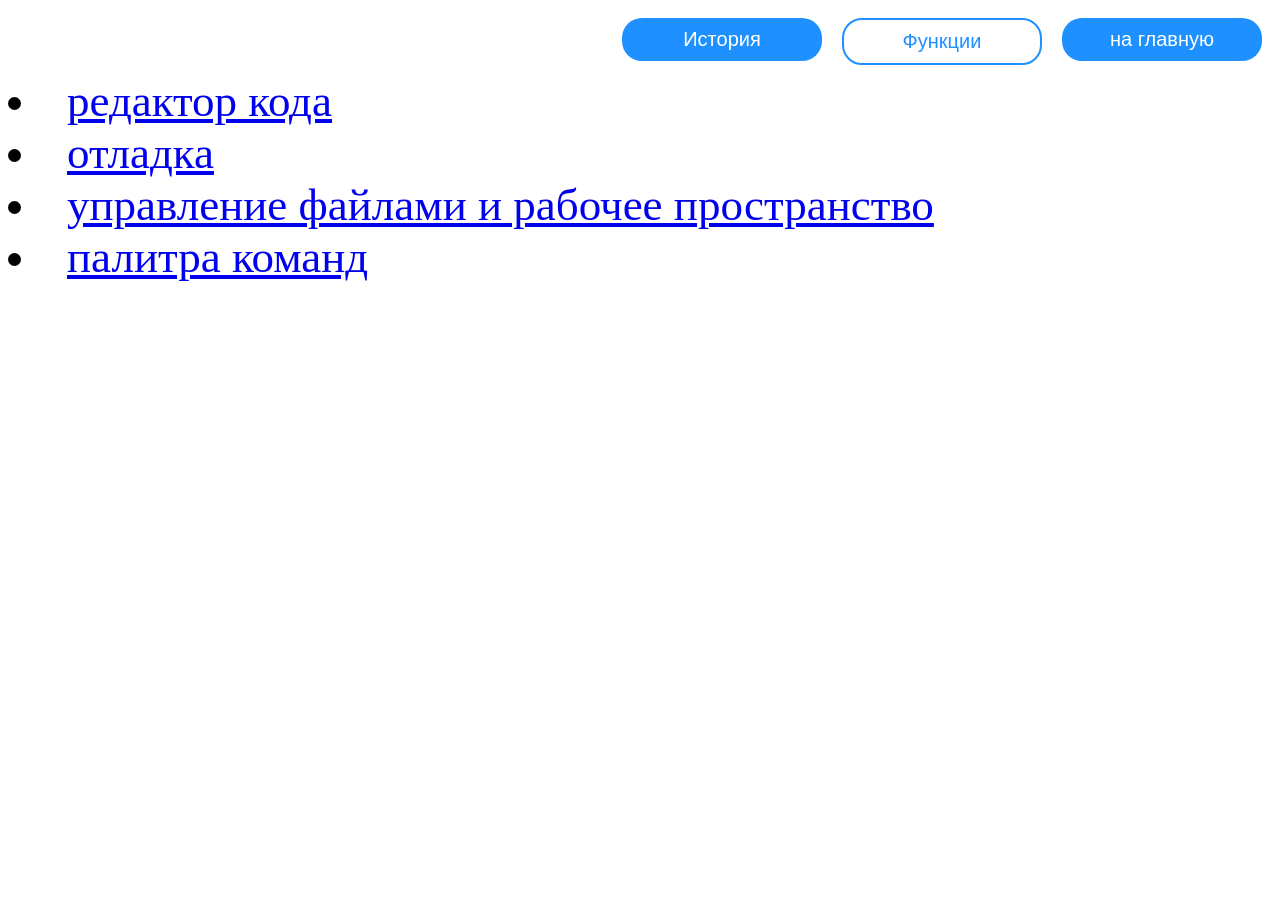
<file: Сайт/Сайт/3.html>
<!DOCTYPE html>
<html lang="en">
<head>
    <meta charset="UTF-8">
    <meta name="viewport" content="width=device-width, initial-scale=1.0">
    <title>Document</title>
    <link rel="stylesheet" href="style.css">
</head>
<body>
 
    <header><a href="2.html">
    <button class="b">История</button>
</a>
   <a href="3.html"> <button class="a">
        Функции
    </button>
</a>
  <a href="index.html">
<button class="b">
    на главную
</button>
</header>
    <li>
        <a href="4.html">
редактор кода
        </a>
         </li>
       <li><a href="5.html">
            отладка
        </a></li>
       <li> <a href="6.html">управление файлами и рабочее пространство</a></li>
       <li> <a href="7.html">палитра команд</a></li>
   
</body>
</html>
</file>
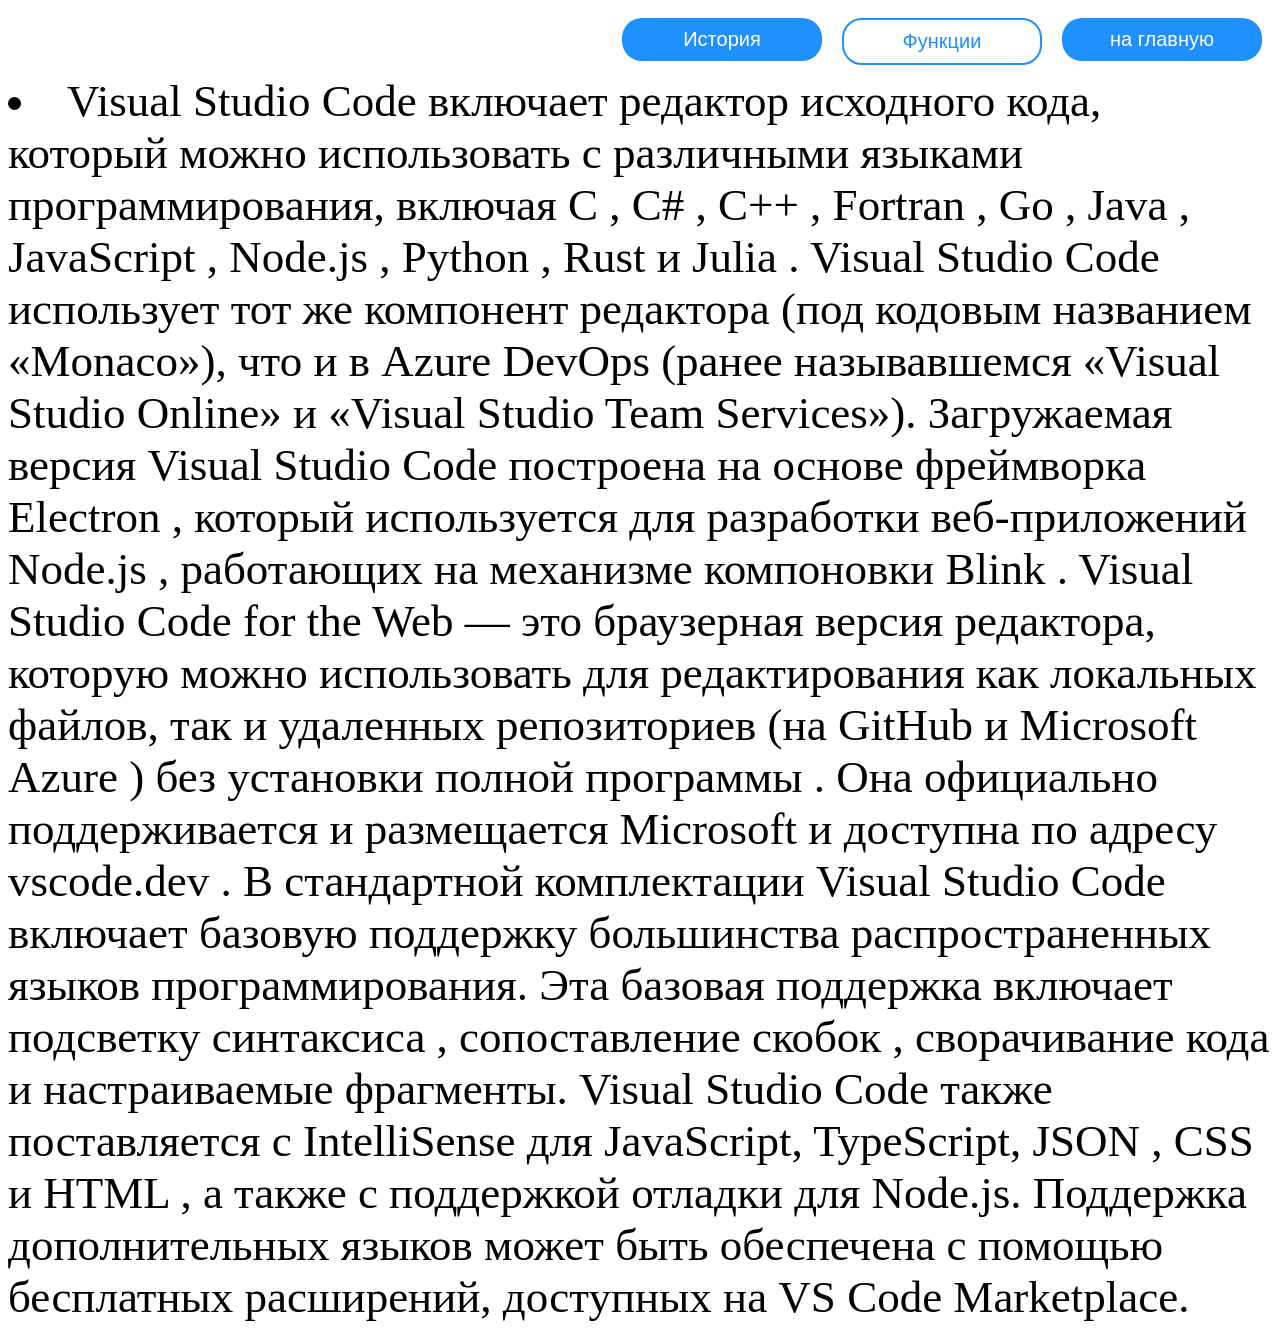
<file: Сайт/Сайт/4.html>
<!DOCTYPE html>
<html lang="en">
<head>
    <meta charset="UTF-8">
    <meta name="viewport" content="width=device-width, initial-scale=1.0">
    <title>Document</title>
    <link rel="stylesheet" href="style.css">
</head>
<body>
    <header><a href="2.html">

    <button class="b">История</button>
</a>
   <a href="3.html"> <button class="a">
        Функции
    </button>
</a>
  <a href="index.html">
<button class="b">
    на главную
</button>
  </a>
</header>
    <li>
        Visual Studio Code включает редактор исходного кода, который можно использовать с различными языками программирования, включая C , C# , C++ , Fortran , Go , Java , JavaScript , Node.js , Python , Rust и Julia . Visual Studio Code использует тот же компонент редактора (под кодовым названием «Monaco»), что и в Azure DevOps (ранее называвшемся «Visual Studio Online» и «Visual Studio Team Services»). 

Загружаемая версия Visual Studio Code построена на основе фреймворка Electron  , который используется для разработки веб-приложений Node.js , работающих на механизме компоновки Blink . Visual Studio Code for the Web — это браузерная версия редактора, которую можно использовать для редактирования как локальных файлов, так и удаленных репозиториев (на GitHub и Microsoft Azure ) без установки полной программы  . Она официально поддерживается и размещается Microsoft и доступна по адресу vscode.dev .

В стандартной комплектации Visual Studio Code включает базовую поддержку большинства распространенных языков программирования. Эта базовая поддержка включает подсветку синтаксиса , сопоставление скобок , сворачивание кода и настраиваемые фрагменты. Visual Studio Code также поставляется с IntelliSense для JavaScript, TypeScript, JSON , CSS и HTML , а также с поддержкой отладки для Node.js. Поддержка дополнительных языков может быть обеспечена с помощью бесплатных расширений, доступных на VS Code Marketplace. 
    </li>
</body>
</html>
</file>
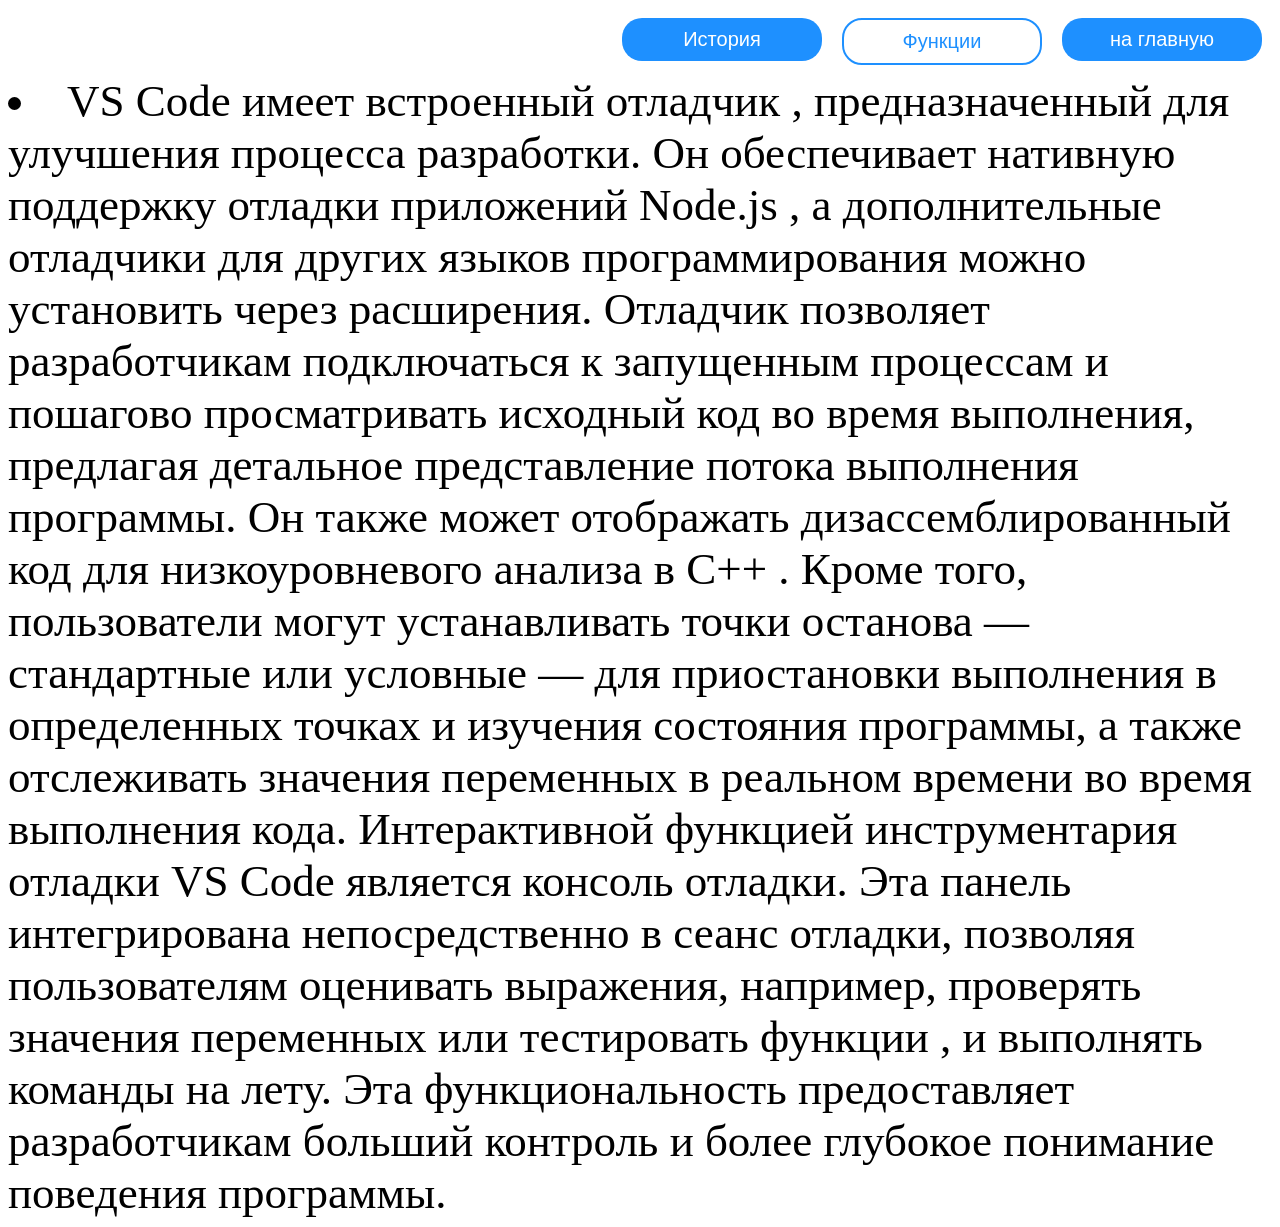
<file: Сайт/Сайт/5.html>
<!DOCTYPE html>
<html lang="en">
<head>
    <meta charset="UTF-8">
    <meta name="viewport" content="width=device-width, initial-scale=1.0">
    <title>Document</title>
    <link rel="stylesheet" href="style.css">
</head>
<body>
    <header><a href="2.html">
    <button class="b">История</button>
</a>
   <a href="3.html"> <button class="a">
        Функции
    </button>
</a>
  <a href="index.html">
<button class="b">
    на главную
</button>
  </a>
</header>
    <li>
        VS Code имеет встроенный отладчик , предназначенный для улучшения процесса разработки. Он обеспечивает нативную поддержку отладки приложений Node.js , а дополнительные отладчики для других языков программирования можно установить через расширения. Отладчик позволяет разработчикам подключаться к запущенным процессам и пошагово просматривать исходный код во время выполнения, предлагая детальное представление потока выполнения программы. Он также может отображать дизассемблированный код для низкоуровневого анализа в C++ .  Кроме того, пользователи могут устанавливать точки останова  — стандартные или условные — для приостановки выполнения в определенных точках и изучения состояния программы, а также отслеживать значения переменных в реальном времени во время выполнения кода.

Интерактивной функцией инструментария отладки VS Code является консоль отладки.  Эта панель интегрирована непосредственно в сеанс отладки, позволяя пользователям оценивать выражения, например, проверять значения переменных или тестировать функции , и выполнять команды на лету. Эта функциональность предоставляет разработчикам больший контроль и более глубокое понимание поведения программы.
    </li>
</body>
</html>
</file>
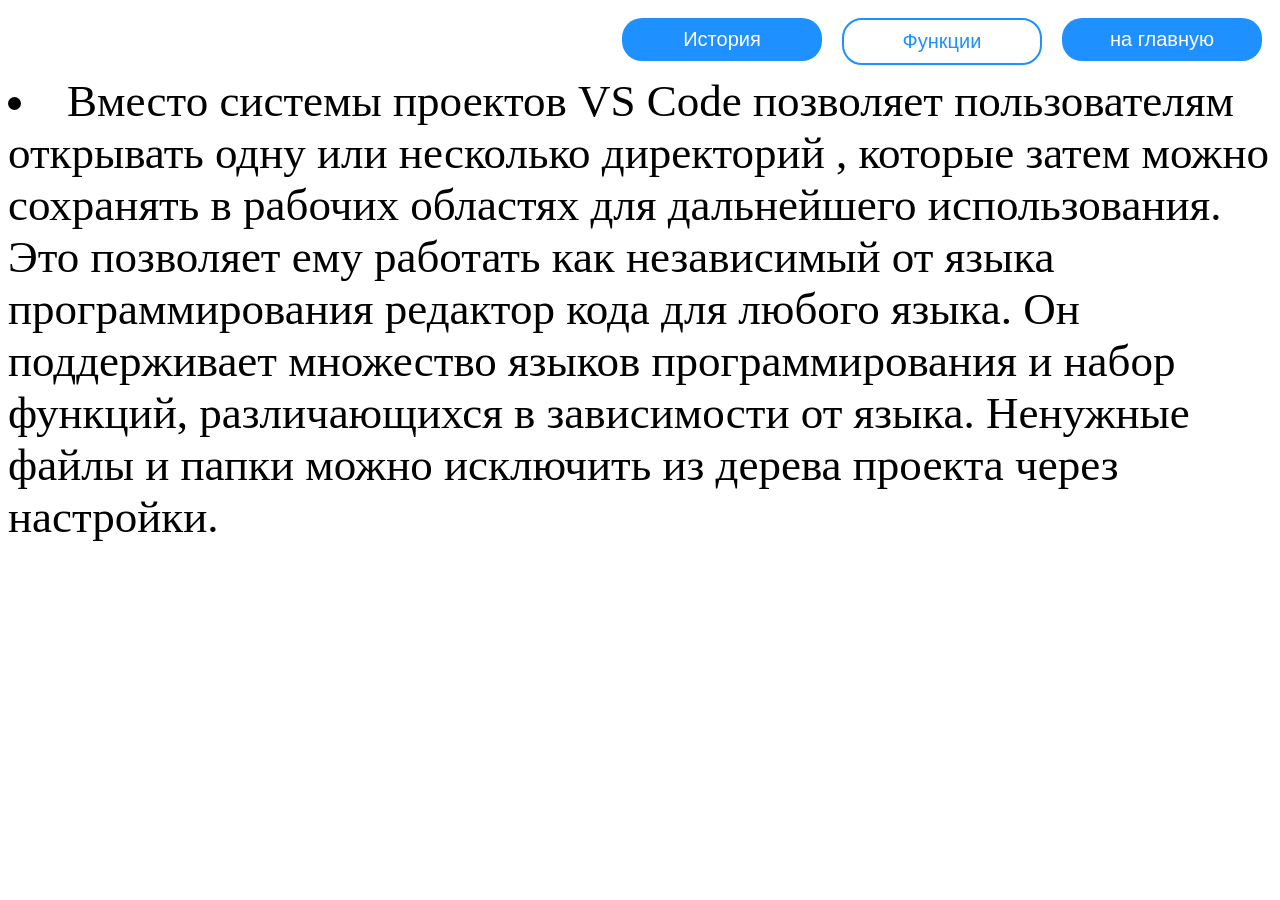
<file: Сайт/Сайт/6.html>
<!DOCTYPE html>
<html lang="en">
<head>
    <meta charset="UTF-8">
    <meta name="viewport" content="width=device-width, initial-scale=1.0">
    <title>Document</title>
    <link rel="stylesheet" href="style.css">
</head>
<body>
    <header><a href="2.html">
    <button class="b">История</button>
</a>
   <a href="3.html"> <button class="a">
        Функции
    </button>
</a>
  <a href="index.html">
<button class="b">
    на главную
</button>
  </a>
</header>
    <li>
        Вместо системы проектов VS Code позволяет пользователям открывать одну или несколько директорий , которые затем можно сохранять в рабочих областях для дальнейшего использования. Это позволяет ему работать как независимый от языка программирования редактор кода для любого языка. Он поддерживает множество языков программирования и набор функций, различающихся в зависимости от языка. Ненужные файлы и папки можно исключить из дерева проекта через настройки.
    </li>
</body>
</html>
</file>
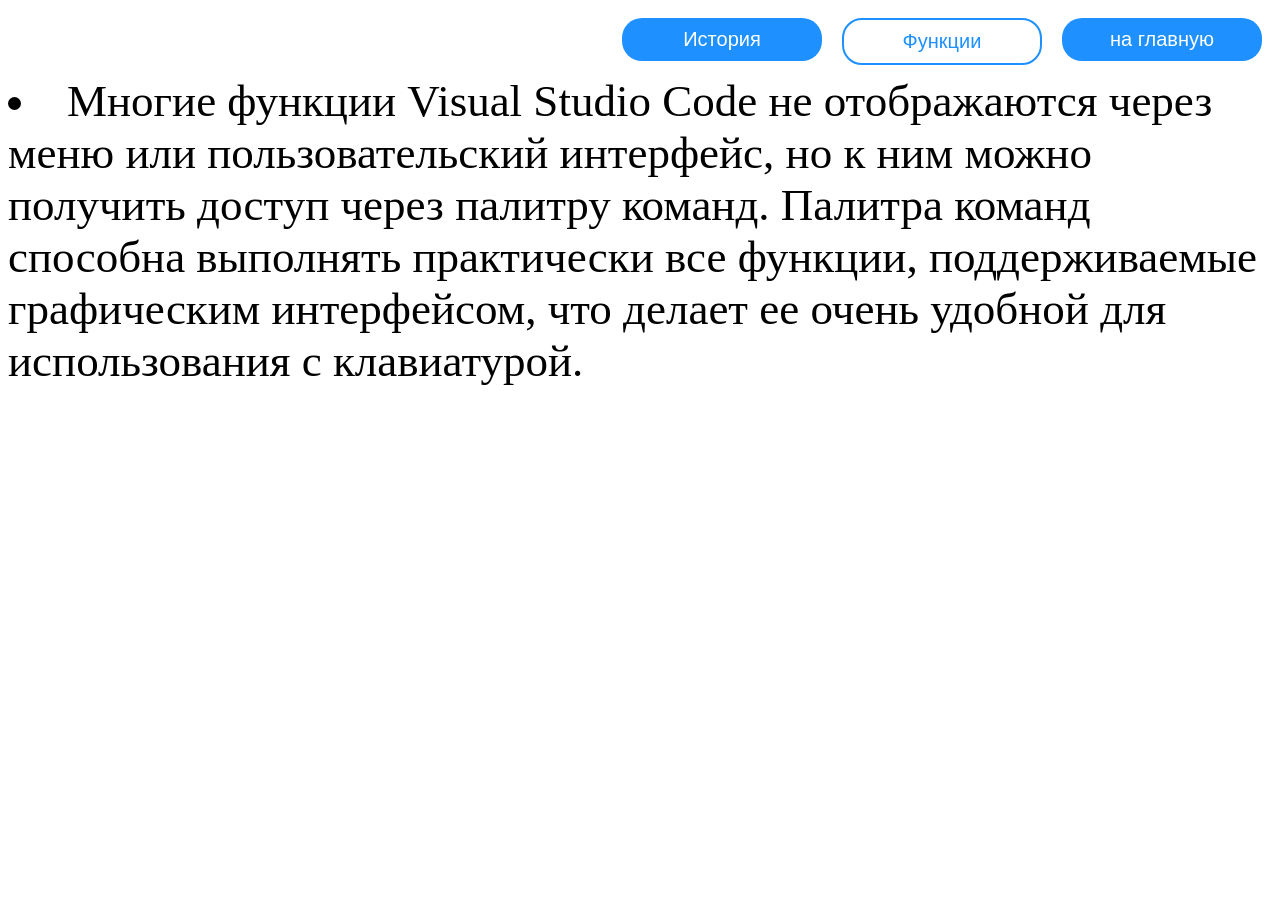
<file: Сайт/Сайт/7.html>
<!DOCTYPE html>
<html lang="en">
<head>
    <meta charset="UTF-8">
    <meta name="viewport" content="width=device-width, initial-scale=1.0">
    <title>Document</title>
    <link rel="stylesheet" href="style.css">
</head>
<body>
    <header><a href="2.html">
    <button class="b">История</button>
</a>
   <a href="3.html"> <button class="a">
        Функции
    </button>
</a>
<a href="index.html">
<button class="b">
    на главную
</button>
  </a>
</header>
  
    <li>
Многие функции Visual Studio Code не отображаются через меню или пользовательский интерфейс, но к ним можно получить доступ через палитру команд.  Палитра команд способна выполнять практически все функции, поддерживаемые графическим интерфейсом, что делает ее очень удобной для использования с клавиатурой. 

    </li>
</body>
</html>
</file>
<file: Сайт/Сайт/style.css>
img{
    width: 500px;
}
li{
    font-size: 45px;

}

header{
        display: flex;
        justify-content: flex-end;  /* всё содержимое body переносится вправо */
    }
    /* Убираем flex из кнопок, оставляем только inline-block */
     .b {
        width: 200px;
        font-size: 20px;
        color: white;
        border: none;
        background-color: dodgerblue;
        border-radius: 20px;
        margin: 10px;
        cursor: pointer;
        padding: 10px 0;
    }
    
    .a {
        width: 200px;
        font-size: 20px;
        color: dodgerblue;
        border: 2px solid dodgerblue;
        background-color: white;
        border-radius: 20px;
        margin: 10px;
        cursor: pointer;
        padding: 10px 0;
    }
</file>
